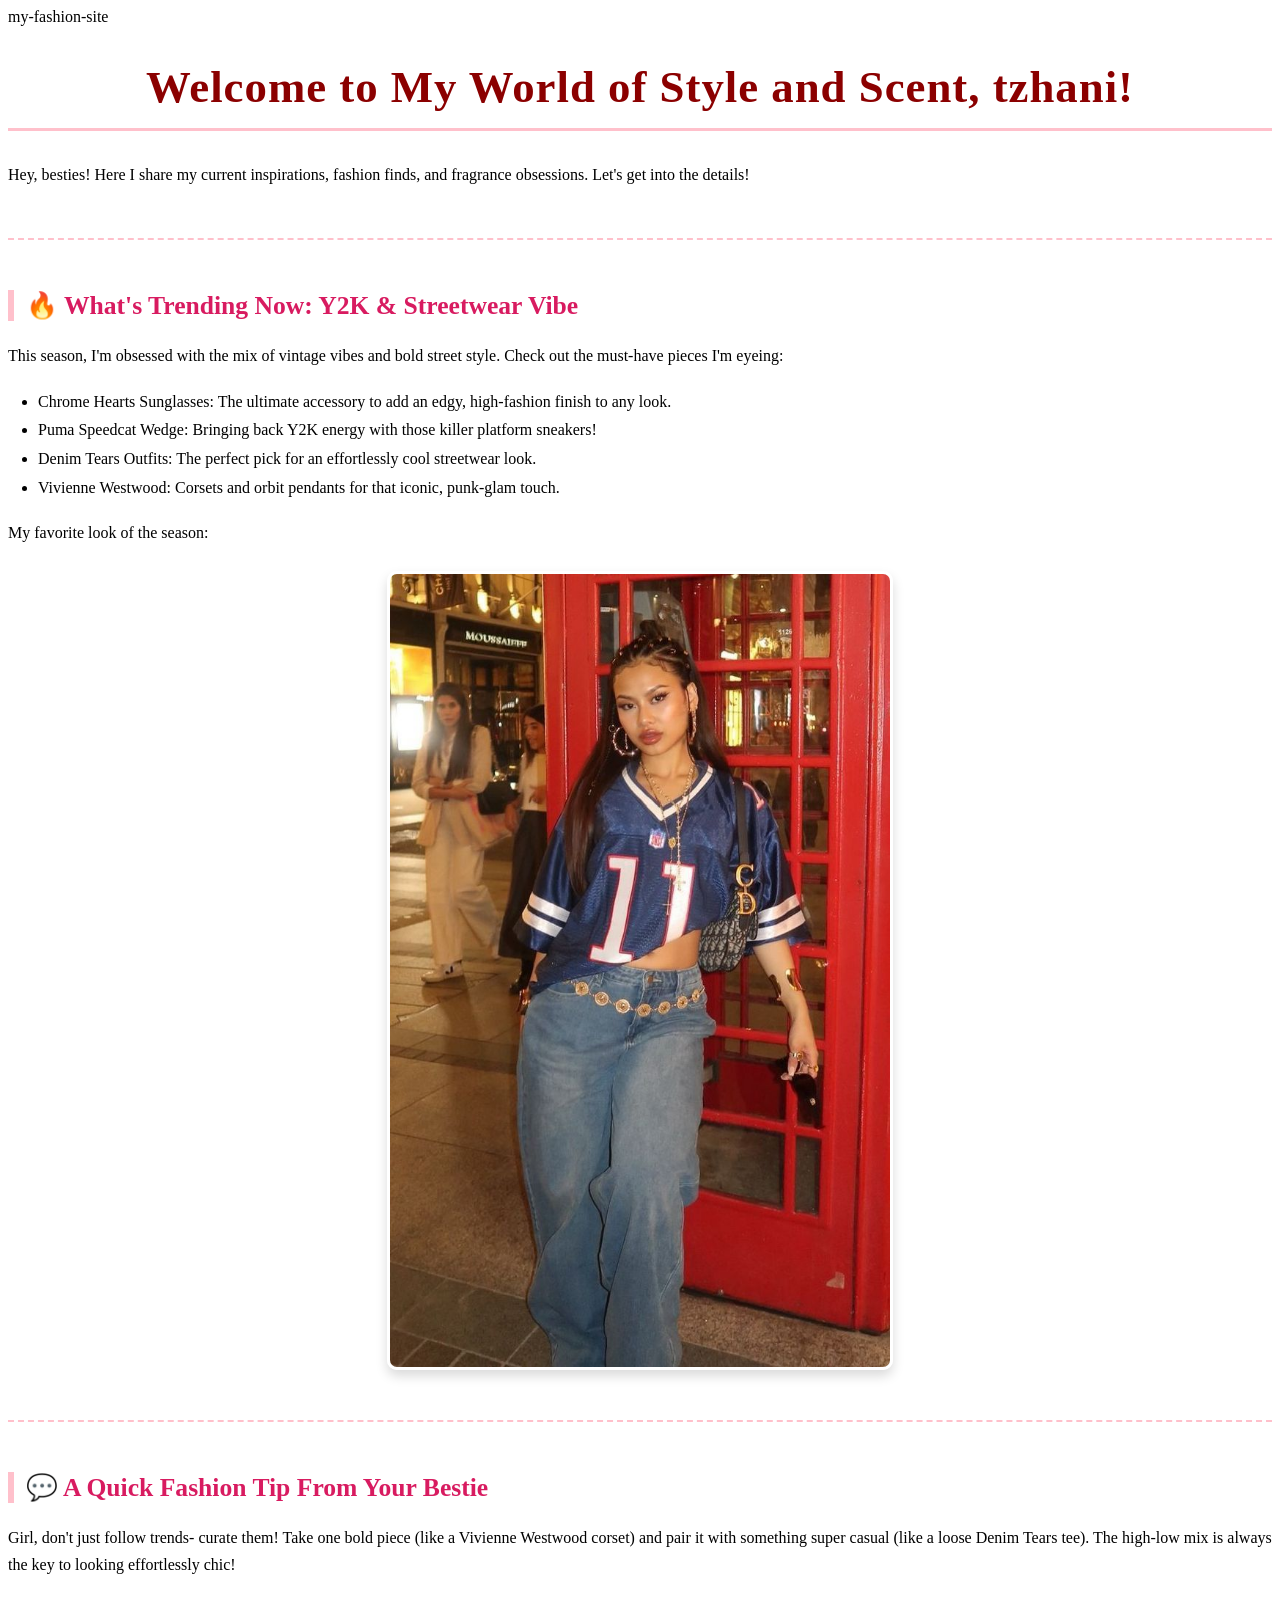
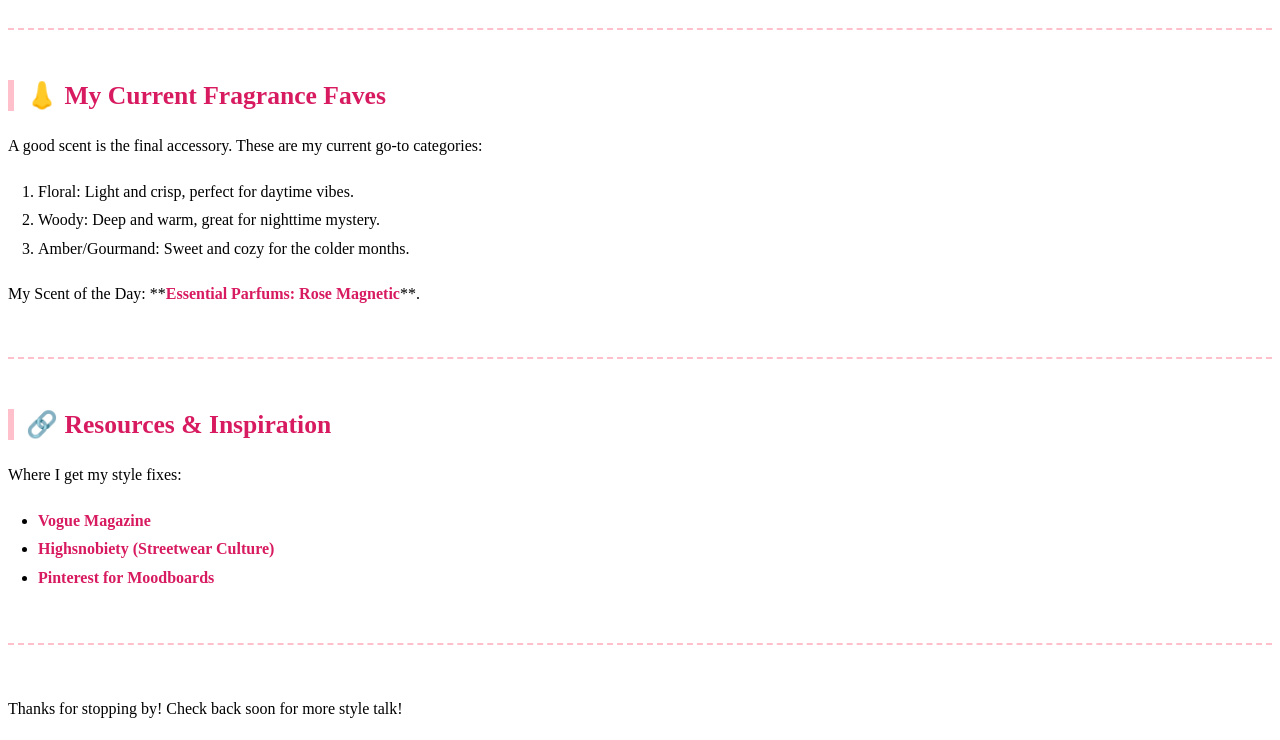
<file: index.html>
my-fashion-site

<!DOCTYPE html>
<html lang="en">
<head>
    <meta charset="UTF-8">
    <meta name="viewport" content="width=device-width, initial-scale=1.0">
    <title>Tzhani's Fashion & Fragrance Blog</title>
    
    <link rel="stylesheet" href="sitecore.css"> 
</head>
<body>

    <h1>Welcome to My World of Style and Scent, tzhani!</h1>
    <p>Hey, besties! Here I share my current inspirations, fashion finds, and fragrance obsessions. Let's get into the details!</p>

    <hr> 
    
    <h2>🔥 What's Trending Now: Y2K & Streetwear Vibe</h2>
    <p>This season, I'm obsessed with the mix of vintage vibes and bold street style. Check out the must-have pieces I'm eyeing:</p>
    
    <ul>
        <li>Chrome Hearts Sunglasses: The ultimate accessory to add an edgy, high-fashion finish to any look.</li>
        <li>Puma Speedcat Wedge: Bringing back Y2K energy with those killer platform sneakers!</li>
        <li>Denim Tears Outfits: The perfect pick for an effortlessly cool streetwear look.</li>
        <li>Vivienne Westwood: Corsets and orbit pendants for that iconic, punk-glam touch.</li>
    </ul>

    <p>My favorite look of the season:</p>
    
    <img src="streetlook.jpg" alt="A cool street style outfit" width="500"> 
    
    <hr>

    <h2>💬 A Quick Fashion Tip From Your Bestie</h2>
    <p>Girl, don't just follow trends- curate them! Take one bold piece (like a Vivienne Westwood corset) and pair it with something super casual (like a loose Denim Tears tee). The high-low mix is always the key to looking effortlessly chic!</p>

    <hr>

    <h2>👃 My Current Fragrance Faves</h2>
    <p>A good scent is the final accessory. These are my current go-to categories:</p>
    <ol>
        <li>Floral: Light and crisp, perfect for daytime vibes.</li>
        <li>Woody: Deep and warm, great for nighttime mystery.</li>
        <li>Amber/Gourmand: Sweet and cozy for the colder months.</li>
    </ol>
    <p>My Scent of the Day: **<a href="https://www.google.com/url?sa=i&url=https%3A%2F%2Fauderebeaute.com%2Fproducts%2Fessential-parfums-rose-magnetic-by-sophie-labbe&psig=AOvVaw3w7jF6GnDdXCO-Tcgvpzcg&ust=1764579220626000&source=images&cd=vfe&opi=89978449&ved=0CBQQjRxqFwoTCLjSmYXAmZEDFQAAAAAdAAAAABAE" target="_blank">Essential Parfums: Rose Magnetic</a>**.</p>
    <hr>

    <h2>🔗 Resources & Inspiration</h2>
    <p>Where I get my style fixes:</p>
    <ul>
        <li><a href="https://www.vogue.com/" target="_blank">Vogue Magazine</a></li>
        <li><a href="https://www.highsnobiety.com/" target="_blank">Highsnobiety (Streetwear Culture)</a></li>
        <li><a href="https://pinterest.com/" target="_blank">Pinterest for Moodboards</a></li>
    </ul>

    <hr>

    <p>Thanks for stopping by! Check back soon for more style talk!</p>

</body>
</html>
</file>
<file: sitecore.css>
sitecore
 
/* ---- 1. General Settings and Background (Body) ---- */
body {
    /* Soft pink background (Misty Rose) */
    background-color: #ffe4e1; 
    /* Readable font stack */
    font-family: 'Helvetica Neue', Arial, sans-serif;
    font-size: 17px; 
    /* Set maximum width and center content */
    max-width: 900px;
    margin: 0 auto; /* Center alignment */
    padding: 25px;
    color: #444; /* Dark gray for good contrast */
}

/* ---- 2. Headings (h1, h2) ---- */
h1 {
    /* More stylish, delicate font for the main title */
    font-family: Garamond, Georgia, serif;
    font-size: 2.8em; 
    color: #8b0000; /* Deep maroon/burgundy for elegance */
    text-align: center;
    margin-top: 35px;
    /* Soft pink accent line beneath the title */
    border-bottom: 3px solid #ffc0cb; 
    padding-bottom: 15px;
    letter-spacing: 1px; /* Small spacing between letters */
}

h2 {
    font-size: 1.6em;
    color: #d81b60; /* Bright pink for emphasis */
    margin-top: 40px;
    /* Bold pink vertical bar on the left */
    border-left: 6px solid #ffc0cb; 
    padding-left: 12px;
}

/* ---- 3. Paragraphs and Lists (p, ul, ol) ---- */
p {
    line-height: 1.7; /* Increased line spacing for readability */
    margin-bottom: 18px;
}

ul, ol {
    padding-left: 30px;
    line-height: 1.8;
}

/* Link Styling */
a {
    color: #d81b60; /* Bright raspberry color for links */
    text-decoration: none; /* Remove default underline */
    font-weight: 600;
}

a:hover {
    text-decoration: underline; /* Show underline on hover */
    color: #a80040;
}

/* ---- 4. Image Styling (img) ---- */
img {
    /* Restrict image width to fit container */
    max-width: 100%;
    height: auto;
    /* Add a subtle shadow for a 'lifted' effect */
    box-shadow: 0 6px 12px rgba(0, 0, 0, 0.15);
    display: block; 
    margin: 25px auto; /* Center the image */
    border-radius: 10px; /* Gently round the corners */
    border: 3px solid white; /* Add a thin white border */
}

/* ---- 5. Separator (hr) ---- */
hr {
    border: none;
    border-top: 2px dashed #ffc0cb; /* Soft pink dashed line */
    margin: 50px 0;
}
</file>
